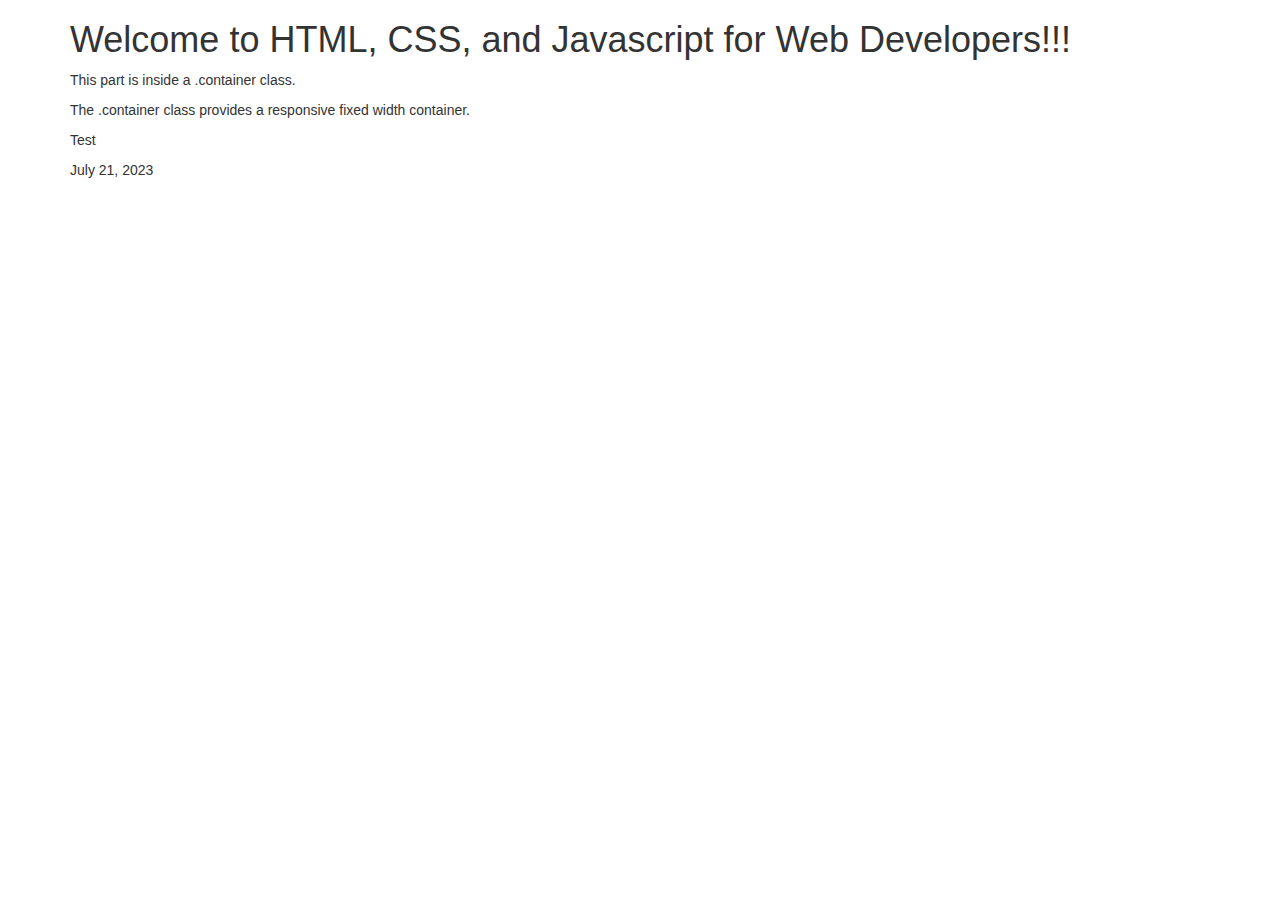
<file: index.html>
<!DOCTYPE html>
<html lang="en">
<head>
  <title>Welcome to HTML, CSS, and Javascript for Web Developers</title>
  <meta charset="utf-8">
  <meta name="viewport" content="width=device-width, initial-scale=1">
  <link rel="stylesheet" href="https://maxcdn.bootstrapcdn.com/bootstrap/3.4.1/css/bootstrap.min.css">
  <script src="https://ajax.googleapis.com/ajax/libs/jquery/3.6.4/jquery.min.js"></script>
  <script src="https://maxcdn.bootstrapcdn.com/bootstrap/3.4.1/js/bootstrap.min.js"></script>
</head>
<body>
  
<div class="container">
  <h1>Welcome to HTML, CSS, and Javascript for Web Developers!!!</h1>
  <p>This part is inside a .container class.</p> 
  <p>The .container class provides a responsive fixed width container.</p>
  <p>Test</p>
<p>July 21, 2023</p>
</div>

</body>
</html>
</file>
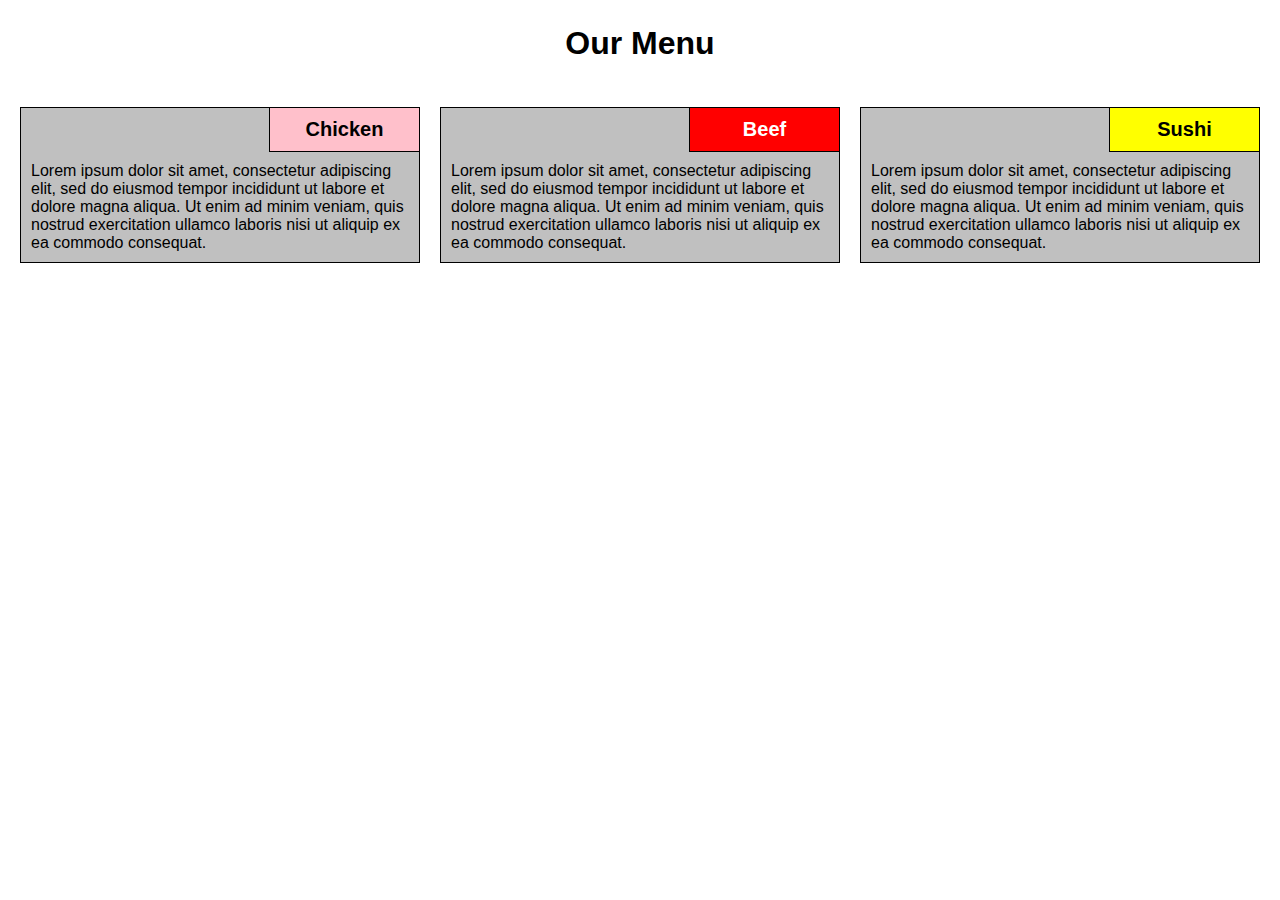
<file: module2-solution/index.html>
<!DOCTYPE html>
<html lang="en">
<head>
  <title>Welcome to HTML, CSS, and Javascript for Web Developers</title>
  <meta charset="utf-8">
  <meta name="viewport" content="width=device-width, initial-scale=1">
  <link rel="stylesheet" href="css/styles.css">
</head>
<body>
  <h1>Our Menu</h1>
  <div class="container">
    <div class="tile">
      <div class="wrapper">
      <div class="item">Chicken</div>
      <div class="description">Lorem ipsum dolor sit amet, consectetur adipiscing elit, sed do eiusmod tempor incididunt ut labore et dolore magna aliqua. Ut enim ad minim veniam, quis nostrud exercitation ullamco laboris nisi ut aliquip ex ea commodo consequat.</div>
    </div>
    </div>

    <div class="tile">
      <div class="wrapper">
      <div class="item">Beef</div>
      <div class="description">Lorem ipsum dolor sit amet, consectetur adipiscing elit, sed do eiusmod tempor incididunt ut labore et dolore magna aliqua. Ut enim ad minim veniam, quis nostrud exercitation ullamco laboris nisi ut aliquip ex ea commodo consequat.</div>
    </div>
    </div>

    <div class="tile">
      <div class="wrapper">
      <div class="item">Sushi</div>
      <div class="description">Lorem ipsum dolor sit amet, consectetur adipiscing elit, sed do eiusmod tempor incididunt ut labore et dolore magna aliqua. Ut enim ad minim veniam, quis nostrud exercitation ullamco laboris nisi ut aliquip ex ea commodo consequat.</div>
    </div>
    </div>
  </div>
</body>
</html>
</file>
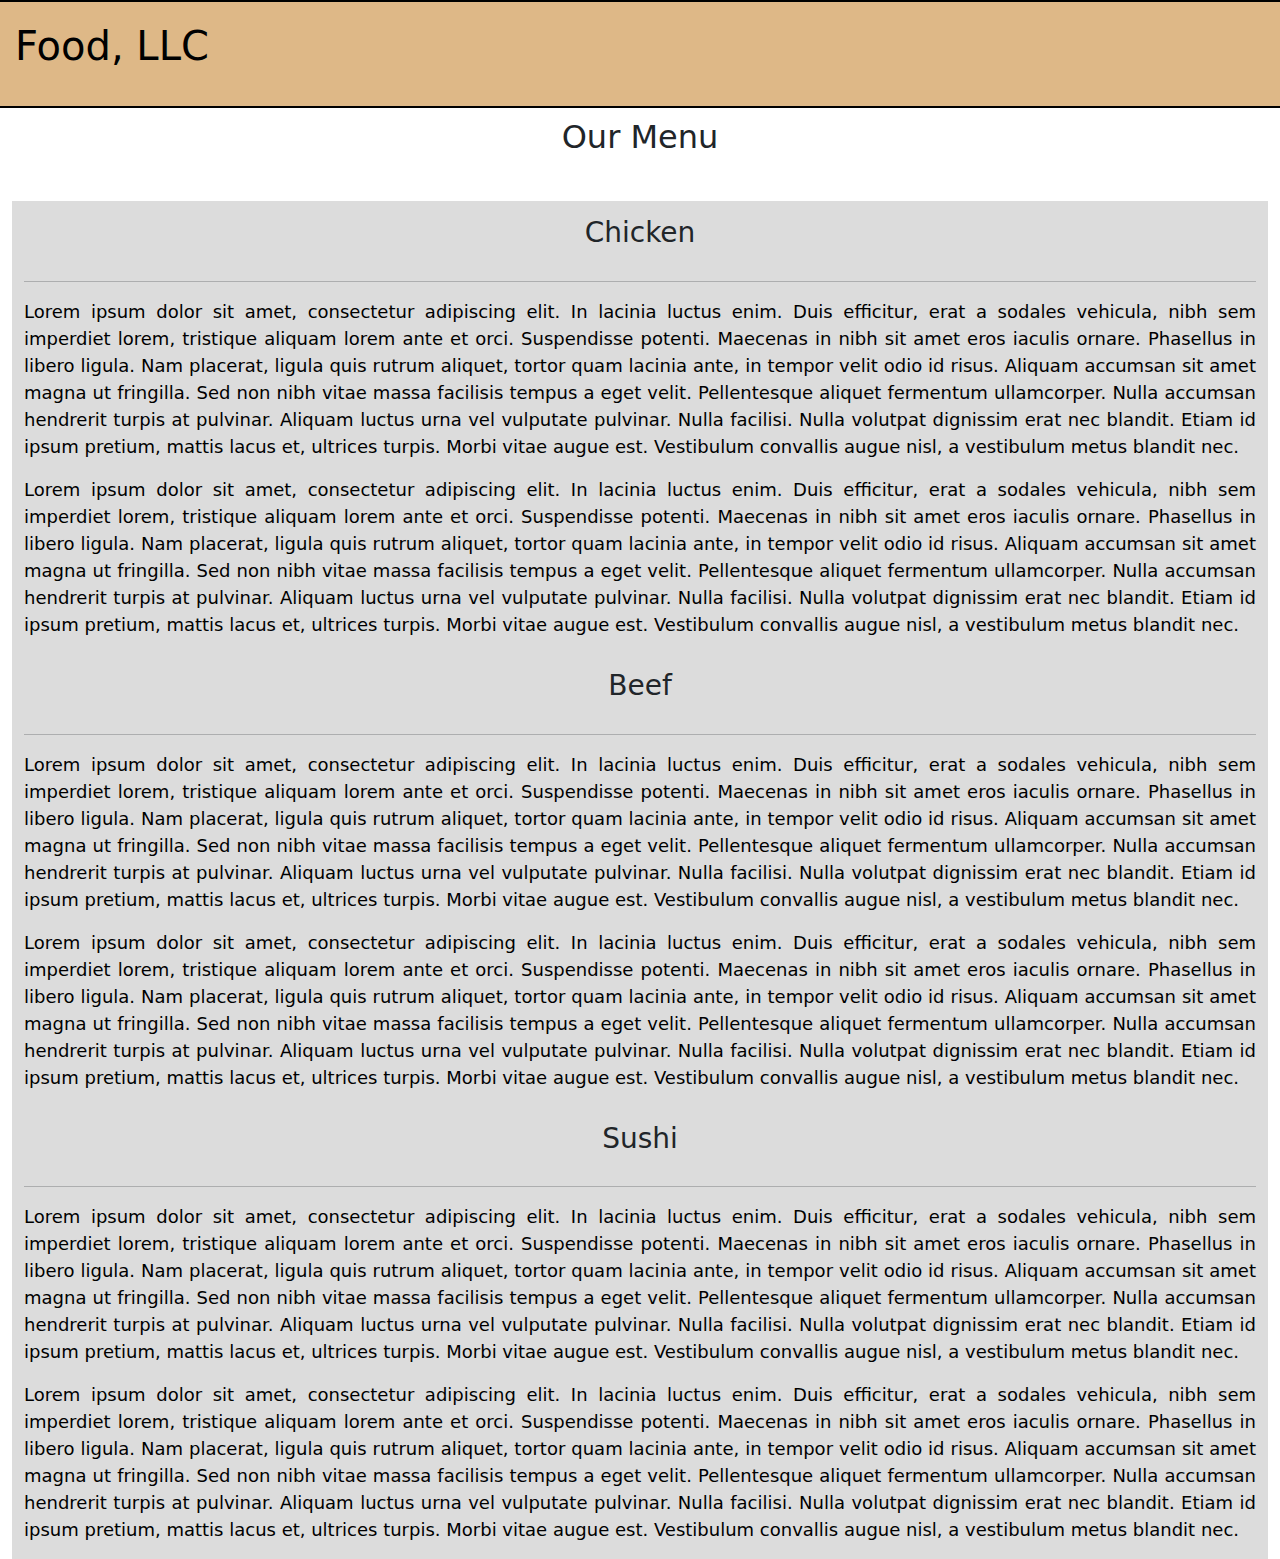
<file: module3-solution/index.html>
<!DOCTYPE html>
<html lang="en">
<head>
  <title>Welcome to HTML, CSS, and Javascript for Web Developers</title>
  <meta charset="utf-8">
  <meta name="viewport" content="width=device-width, initial-scale=1">
  <link rel="stylesheet" href="vendors/bootstrap-5.3.0-dist/css/bootstrap.min.css">
  <link rel="stylesheet" href="css/styles.css">
</head>
<body>
  <header>
    <nav class="navbar">
      <div class="container-fluid g-0">
        <span class="navbarcontainer">
        <span class="navbar-brand h1"><h1>Food, LLC</h1></span>
        <!-- start hamburger menu-->
        <button class="navbar-toggler d-sm-block d-md-none" type="button" data-bs-toggle="collapse" data-bs-target="#showHideTheNAV" aria-controls="showHideTheNAV" aria-expanded="false" aria-label="Toggle navigation">
          <span class="navbar-toggler-icon"></span>
        </button>
      </span>
        <!-- end hamburger menu-->
        <div class="collapse navbar-collapse" id="showHideTheNAV">
          <ul class="navbar-nav me-auto mb-2 mg-lg-0">
            <li class="nav-item text-center">
              <a class="nav-link active" aria-current="page" href="#">Chicken</a>
            </li>
            <li class="nav-item text-center">
              <a class="nav-link" aria-current="page" href="#">Beef</a>
            </li>
            <li class="nav-item text-center">
              <a class="nav-link" aria-current="page" href="#">Sushi</a>
            </li>
          </ul>
        </div>
      </div>
    </nav>
  </header>
  <section id="nonHeader">
    <div class="container-fluid">
      <div class="text-center"><h2>Our Menu</h2></div>
      <div class="container-fluid menuDetails">
        <div class="row">
          <div class="col-12">
            <h3 class="text-center">Chicken</h3>
            <hr>
            <p>Lorem ipsum dolor sit amet, consectetur adipiscing elit. In lacinia luctus enim. Duis efficitur, erat a sodales vehicula, nibh sem imperdiet lorem, tristique aliquam lorem ante et orci. Suspendisse potenti. Maecenas in nibh sit amet eros iaculis ornare. Phasellus in libero ligula. Nam placerat, ligula quis rutrum aliquet, tortor quam lacinia ante, in tempor velit odio id risus. Aliquam accumsan sit amet magna ut fringilla. Sed non nibh vitae massa facilisis tempus a eget velit. Pellentesque aliquet fermentum ullamcorper. Nulla accumsan hendrerit turpis at pulvinar. Aliquam luctus urna vel vulputate pulvinar. Nulla facilisi. Nulla volutpat dignissim erat nec blandit. Etiam id ipsum pretium, mattis lacus et, ultrices turpis. Morbi vitae augue est. Vestibulum convallis augue nisl, a vestibulum metus blandit nec.</p>
            <p>Lorem ipsum dolor sit amet, consectetur adipiscing elit. In lacinia luctus enim. Duis efficitur, erat a sodales vehicula, nibh sem imperdiet lorem, tristique aliquam lorem ante et orci. Suspendisse potenti. Maecenas in nibh sit amet eros iaculis ornare. Phasellus in libero ligula. Nam placerat, ligula quis rutrum aliquet, tortor quam lacinia ante, in tempor velit odio id risus. Aliquam accumsan sit amet magna ut fringilla. Sed non nibh vitae massa facilisis tempus a eget velit. Pellentesque aliquet fermentum ullamcorper. Nulla accumsan hendrerit turpis at pulvinar. Aliquam luctus urna vel vulputate pulvinar. Nulla facilisi. Nulla volutpat dignissim erat nec blandit. Etiam id ipsum pretium, mattis lacus et, ultrices turpis. Morbi vitae augue est. Vestibulum convallis augue nisl, a vestibulum metus blandit nec.</p>

            <h3 class="text-center">Beef</h3>
            <hr>
            <p>Lorem ipsum dolor sit amet, consectetur adipiscing elit. In lacinia luctus enim. Duis efficitur, erat a sodales vehicula, nibh sem imperdiet lorem, tristique aliquam lorem ante et orci. Suspendisse potenti. Maecenas in nibh sit amet eros iaculis ornare. Phasellus in libero ligula. Nam placerat, ligula quis rutrum aliquet, tortor quam lacinia ante, in tempor velit odio id risus. Aliquam accumsan sit amet magna ut fringilla. Sed non nibh vitae massa facilisis tempus a eget velit. Pellentesque aliquet fermentum ullamcorper. Nulla accumsan hendrerit turpis at pulvinar. Aliquam luctus urna vel vulputate pulvinar. Nulla facilisi. Nulla volutpat dignissim erat nec blandit. Etiam id ipsum pretium, mattis lacus et, ultrices turpis. Morbi vitae augue est. Vestibulum convallis augue nisl, a vestibulum metus blandit nec.</p>
            <p>Lorem ipsum dolor sit amet, consectetur adipiscing elit. In lacinia luctus enim. Duis efficitur, erat a sodales vehicula, nibh sem imperdiet lorem, tristique aliquam lorem ante et orci. Suspendisse potenti. Maecenas in nibh sit amet eros iaculis ornare. Phasellus in libero ligula. Nam placerat, ligula quis rutrum aliquet, tortor quam lacinia ante, in tempor velit odio id risus. Aliquam accumsan sit amet magna ut fringilla. Sed non nibh vitae massa facilisis tempus a eget velit. Pellentesque aliquet fermentum ullamcorper. Nulla accumsan hendrerit turpis at pulvinar. Aliquam luctus urna vel vulputate pulvinar. Nulla facilisi. Nulla volutpat dignissim erat nec blandit. Etiam id ipsum pretium, mattis lacus et, ultrices turpis. Morbi vitae augue est. Vestibulum convallis augue nisl, a vestibulum metus blandit nec.</p>

            <h3 class="text-center">Sushi</h3>
            <hr>
            <p>Lorem ipsum dolor sit amet, consectetur adipiscing elit. In lacinia luctus enim. Duis efficitur, erat a sodales vehicula, nibh sem imperdiet lorem, tristique aliquam lorem ante et orci. Suspendisse potenti. Maecenas in nibh sit amet eros iaculis ornare. Phasellus in libero ligula. Nam placerat, ligula quis rutrum aliquet, tortor quam lacinia ante, in tempor velit odio id risus. Aliquam accumsan sit amet magna ut fringilla. Sed non nibh vitae massa facilisis tempus a eget velit. Pellentesque aliquet fermentum ullamcorper. Nulla accumsan hendrerit turpis at pulvinar. Aliquam luctus urna vel vulputate pulvinar. Nulla facilisi. Nulla volutpat dignissim erat nec blandit. Etiam id ipsum pretium, mattis lacus et, ultrices turpis. Morbi vitae augue est. Vestibulum convallis augue nisl, a vestibulum metus blandit nec.</p>
            <p>Lorem ipsum dolor sit amet, consectetur adipiscing elit. In lacinia luctus enim. Duis efficitur, erat a sodales vehicula, nibh sem imperdiet lorem, tristique aliquam lorem ante et orci. Suspendisse potenti. Maecenas in nibh sit amet eros iaculis ornare. Phasellus in libero ligula. Nam placerat, ligula quis rutrum aliquet, tortor quam lacinia ante, in tempor velit odio id risus. Aliquam accumsan sit amet magna ut fringilla. Sed non nibh vitae massa facilisis tempus a eget velit. Pellentesque aliquet fermentum ullamcorper. Nulla accumsan hendrerit turpis at pulvinar. Aliquam luctus urna vel vulputate pulvinar. Nulla facilisi. Nulla volutpat dignissim erat nec blandit. Etiam id ipsum pretium, mattis lacus et, ultrices turpis. Morbi vitae augue est. Vestibulum convallis augue nisl, a vestibulum metus blandit nec.</p>
          </div>
        </div>
      </div>
      
    </div>
  </section>
</body>
  <script src="vendors/jquery/jquery_3.6.4.min.js"></script>
  <script src="vendors/bootstrap-5.3.0-dist/js/bootstrap.min.js"></script>
</html>
</file>
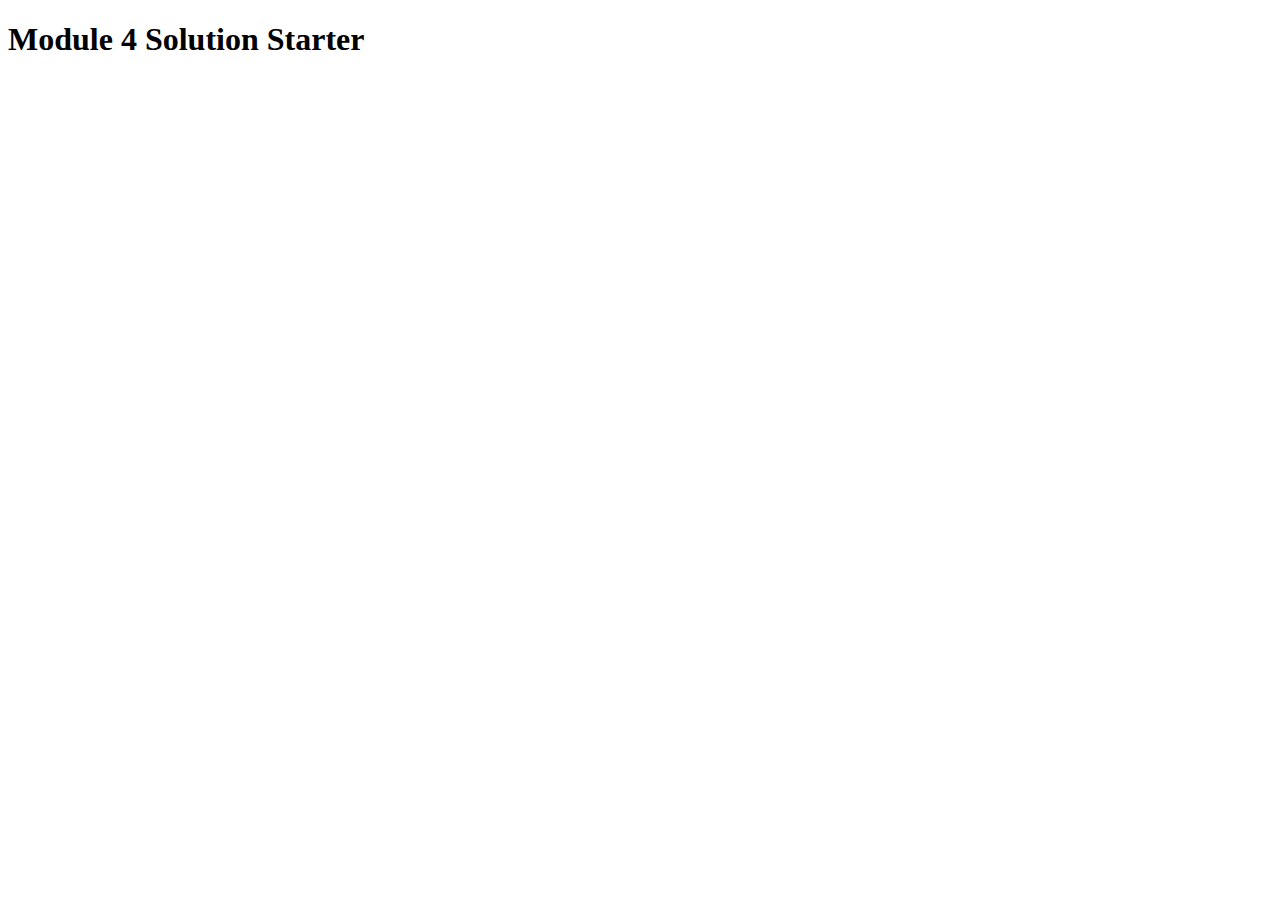
<file: module4-solution/index.html>
<!DOCTYPE html>
<html>
<head>
  <meta charset="utf-8">
  <title>Module 4 Solution Starter</title>
  <script>
    var names = []; // DO NOT REMOVE
  </script>
  <script src="SpeakHello.js"></script>
  <script src="SpeakGoodBye.js"></script>
  <script src="script.js"></script>
</head>
<body>
  <h1>Module 4 Solution Starter</h1>
</body>
</html>
</file>
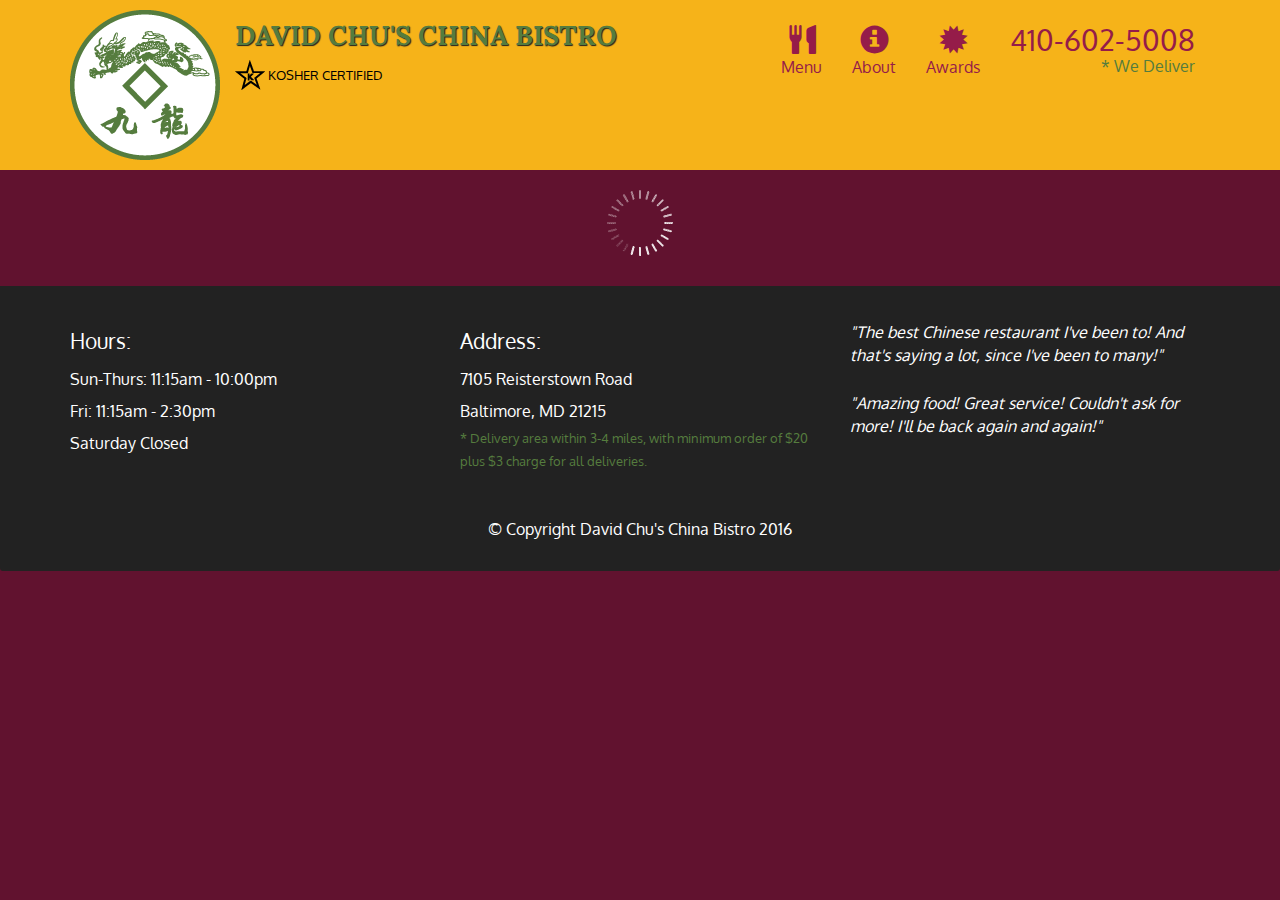
<file: module5-solution/index.html>
<!doctype html>
<html lang="en">
  <head>
    <meta charset="utf-8">
    <meta http-equiv="X-UA-Compatible" content="IE=edge">
    <meta name="viewport" content="width=device-width, initial-scale=1">
    <title>David Chu's China Bistro</title>
    <link rel="stylesheet" href="css/bootstrap.min.css">
    <link rel="stylesheet" href="css/styles.css">
    <link href='https://fonts.googleapis.com/css?family=Oxygen:400,300,700' rel='stylesheet' type='text/css'>
    <link href='https://fonts.googleapis.com/css?family=Lora' rel='stylesheet' type='text/css'>
  </head>
<body>
  <header>
    <nav id="header-nav" class="navbar navbar-default">
      <div class="container">
        <div class="navbar-header">
          <a href="index.html" class="pull-left visible-md visible-lg">
            <div id="logo-img" alt="Logo image"></div>
          </a>

          <div class="navbar-brand">
            <a href="index.html"><h1>David Chu's China Bistro</h1></a>
            <p>
              <img src="images/star-k-logo.png" alt="Kosher certification">
              <span>Kosher Certified</span>
            </p>
          </div>

          <button id="navbarToggle" type="button" class="navbar-toggle collapsed" data-toggle="collapse" data-target="#collapsable-nav" aria-expanded="false">
            <span class="sr-only">Toggle navigation</span>
            <span class="icon-bar"></span>
            <span class="icon-bar"></span>
            <span class="icon-bar"></span>
          </button>
        </div>
        
        <div id="collapsable-nav" class="collapse navbar-collapse">
           <ul id="nav-list" class="nav navbar-nav navbar-right">
            <li id="navHomeButton" class="visible-xs active">
              <a href="index.html">
                <span class="glyphicon glyphicon-home"></span> Home</a>
            </li>
            <li id="navMenuButton">
              <a href="#" onclick="$dc.loadMenuCategories();">
                <span class="glyphicon glyphicon-cutlery"></span><br class="hidden-xs"> Menu</a>
            </li>
            <li>
              <a href="#">
                <span class="glyphicon glyphicon-info-sign"></span><br class="hidden-xs"> About</a>
            </li>
            <li>
              <a href="#">
                <span class="glyphicon glyphicon-certificate"></span><br class="hidden-xs"> Awards</a>
            </li>
            <li id="phone" class="hidden-xs">
              <a href="tel:410-602-5008">
                <span>410-602-5008</span></a><div>* We Deliver</div>
            </li>
          </ul><!-- #nav-list -->
        </div><!-- .collapse .navbar-collapse -->
      </div><!-- .container -->
    </nav><!-- #header-nav -->
  </header>

  <div id="call-btn" class="visible-xs">
    <a class="btn" href="tel:410-602-5008">
    <span class="glyphicon glyphicon-earphone"></span>
    410-602-5008
    </a>
  </div>
  <div id="xs-deliver" class="text-center visible-xs">* We Deliver</div>

  <div id="main-content" class="container"></div>

  <footer class="panel-footer">
    <div class="container">
      <div class="row">
        <section id="hours" class="col-sm-4">
          <span>Hours:</span><br>
          Sun-Thurs: 11:15am - 10:00pm<br>
          Fri: 11:15am - 2:30pm<br>
          Saturday Closed
          <hr class="visible-xs">
        </section>
        <section id="address" class="col-sm-4">
          <span>Address:</span><br>
          7105 Reisterstown Road<br>
          Baltimore, MD 21215
          <p>* Delivery area within 3-4 miles, with minimum order of $20 plus $3 charge for all deliveries.</p>
          <hr class="visible-xs">
        </section>
        <section id="testimonials" class="col-sm-4">
          <p>"The best Chinese restaurant I've been to! And that's saying a lot, since I've been to many!"</p>
          <p>"Amazing food! Great service! Couldn't ask for more! I'll be back again and again!"</p>
        </section>
      </div>
      <div class="text-center">&copy; Copyright David Chu's China Bistro 2016</div>
    </div>
  </footer>

  <!-- jQuery (Bootstrap JS plugins depend on it) -->
  <script src="js/jquery-2.1.4.min.js"></script>
  <script src="js/bootstrap.min.js"></script>
  <script src="js/ajax-utils.js"></script>
  <script src="js/script.js"></script>
</body>
</html>
</file>
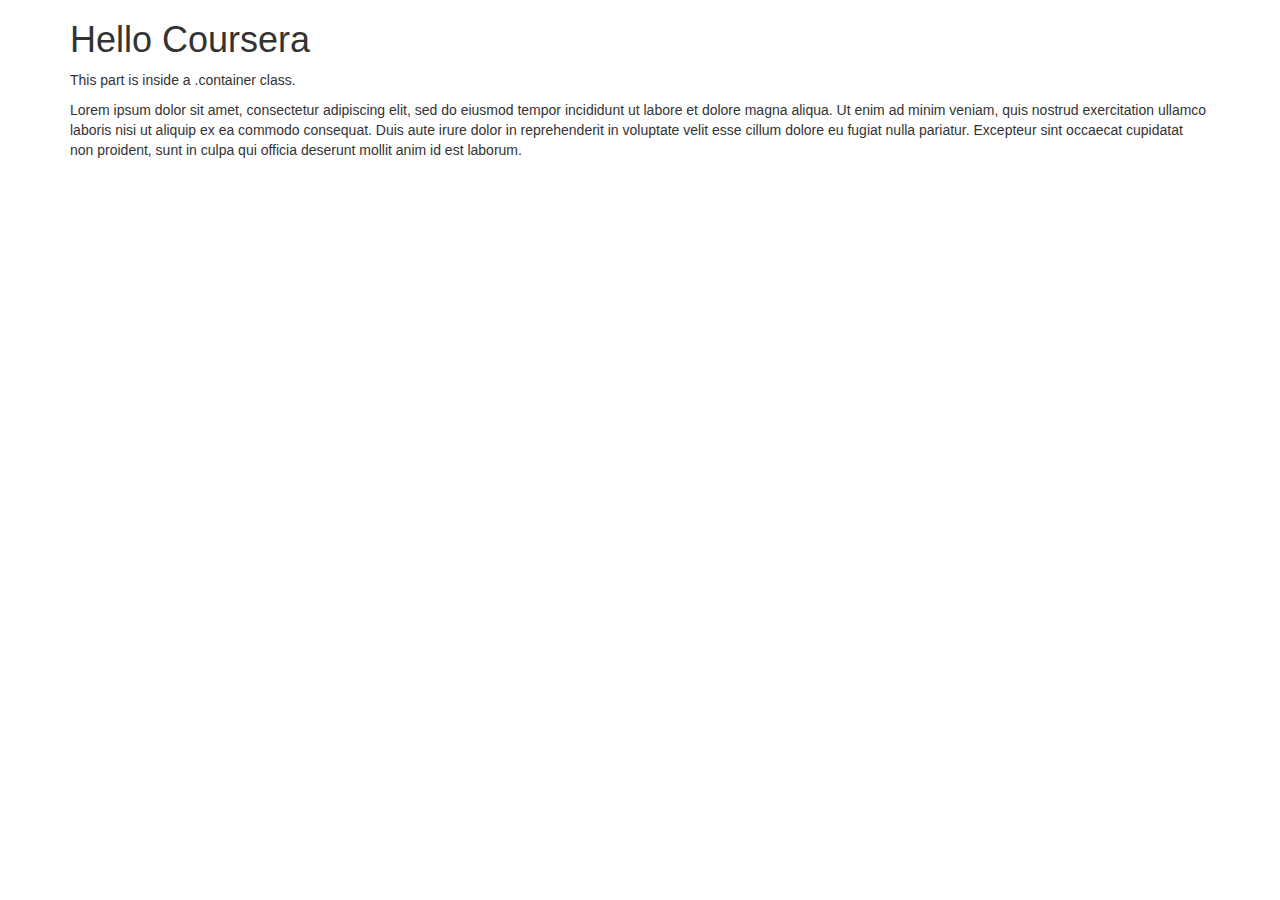
<file: site/index.html>
<!DOCTYPE html>
<html lang="en">
<head>
  <title>Welcome to HTML, CSS, and Javascript for Web Developers</title>
  <meta charset="utf-8">
  <meta name="viewport" content="width=device-width, initial-scale=1">
  <link rel="stylesheet" href="https://maxcdn.bootstrapcdn.com/bootstrap/3.4.1/css/bootstrap.min.css">
  <script src="https://ajax.googleapis.com/ajax/libs/jquery/3.6.4/jquery.min.js"></script>
  <script src="https://maxcdn.bootstrapcdn.com/bootstrap/3.4.1/js/bootstrap.min.js"></script>
</head>
<body>
  
<div class="container">
  <h1>Hello Coursera</h1>
  <p>This part is inside a .container class.</p>
  <p>Lorem ipsum dolor sit amet, consectetur adipiscing elit, sed do eiusmod tempor incididunt ut labore et dolore magna aliqua. Ut enim ad minim veniam, quis nostrud exercitation ullamco laboris nisi ut aliquip ex ea commodo consequat. Duis aute irure dolor in reprehenderit in voluptate velit esse cillum dolore eu fugiat nulla pariatur. Excepteur sint occaecat cupidatat non proident, sunt in culpa qui officia deserunt mollit anim id est laborum.</p>
</div>

</body>
</html>
</file>
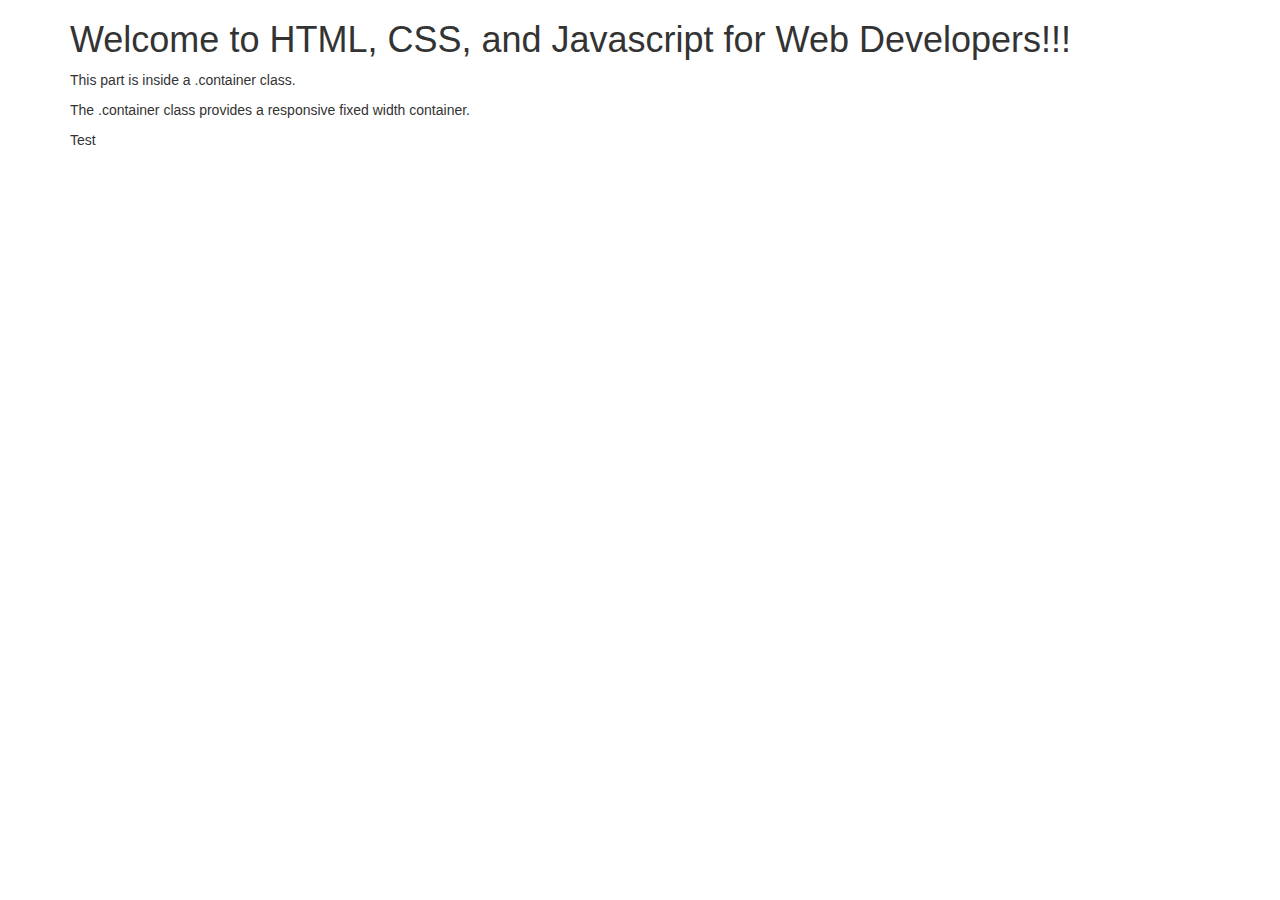
<file: contact.html>
<!DOCTYPE html>
<html lang="en">
<head>
  <title>Welcome to HTML, CSS, and Javascript for Web Developers</title>
  <meta charset="utf-8">
  <meta name="viewport" content="width=device-width, initial-scale=1">
  <link rel="stylesheet" href="https://maxcdn.bootstrapcdn.com/bootstrap/3.4.1/css/bootstrap.min.css">
  <script src="https://ajax.googleapis.com/ajax/libs/jquery/3.6.4/jquery.min.js"></script>
  <script src="https://maxcdn.bootstrapcdn.com/bootstrap/3.4.1/js/bootstrap.min.js"></script>
</head>
<body>
  
<div class="container">
  <h1>Welcome to HTML, CSS, and Javascript for Web Developers!!!</h1>
  <p>This part is inside a .container class.</p> 
  <p>The .container class provides a responsive fixed width container.</p>
  <p>Test</p>        
</div>

</body>
</html>
</file>
<file: module2-solution/css/styles.css>
* {box-sizing:border-box;margin:0;padding:0;}
body {background-color:#fff;padding:0 10px;font-family:Arial, Helvetica, sans-serif;font-size:100%;}
h1 {text-align: center;margin:0;padding:25px 0 35px 0;}
.tile {
    width:100%;
    padding:10px;
    box-sizing: border-box;
    float:left;
}
.wrapper {
    background-color:silver;border:1px solid #000;
}
.item {
    border-left:1px solid #000;
    border-bottom:1px solid #000;
    width:150px;
    float:right;
    text-align: center;
    padding:10px 0;
    font-size:125%;
    font-weight:700;
    font-family:'Trebuchet MS', 'Lucida Sans Unicode', 'Lucida Grande', 'Lucida Sans', Arial, sans-serif;
}
.description {
    padding:10px;clear: both;
}

.container .tile:nth-child(1) .item {background-color:pink;}
.container .tile:nth-child(2) .item {background-color:red; color:#fff;}
.container .tile:nth-child(3) .item {background-color:yellow;}

@media (min-width: 768px) and (max-width: 991px) {
    .container .tile:nth-child(1),
    .container .tile:nth-child(2) {width:50%;}
    .container .tile:nth-child(3) {width:100%;}
}



/*desktop*/
@media (min-width: 992px)  {
    .tile {
        width:calc(100%/3);
    }
}
</file>
<file: module3-solution/css/styles.css>
body {background-color:#fff;}
.navbarcontainer {background-color:burlywood;width:100%;padding:15px 0;border-top:2px solid #000;border-bottom:2px solid #000;}
.navbar {padding:0;}
.navbar-brand {margin-left:15px;float:left;}
.navbar-toggler {float:right;}
#nonHeader h2 {padding:10px 0 25px 0;}
.menuDetails {background-color:gainsboro;margin-top:20px;}
.menuDetails h3 {padding:15px 0;}
.menuDetails p {font-size:18px;color:#000;text-align:justify;}

/*mobile*/
@media only screen and (max-width: 767px)  {
    .navbar-toggler {margin:0 15px 5px 0;}
    ul.navbar-nav li {border-bottom:2px solid gray;}
    .menuDetails {width:80%;}
}

/*tablet*/
@media only screen and (min-width: 768px) and (max-width: 991px) {
    
}

/*desktop*/
@media only screen and (min-width: 992px)  {
    
}

/*tablet desktop and bigger*/
@media only screen and (min-width: 768px) {
    
}
</file>
<file: module5-solution/css/styles.css>
body {
  font-size: 16px;
  color: #fff;
  background-color: #61122f;
  font-family: 'Oxygen', sans-serif;
}

/** HEADER **/
#header-nav {
  background-color: #f6b319;
  border-radius: 0;
  border: 0;
}

#logo-img {
  background: url('../images/restaurant-logo_large.png') no-repeat;
  width: 150px;
  height: 150px;
  margin: 10px 15px 10px 0;
}

.navbar-brand {
  padding-top: 25px;
}
.navbar-brand h1 { /* Restaurant name */
  font-family: 'Lora', serif;
  color: #557c3e;
  font-size: 1.5em;
  text-transform: uppercase;
  font-weight: bold;
  text-shadow: 1px 1px 1px #222;
  margin-top: 0;
  margin-bottom: 0;
  line-height: .75;
}
.navbar-brand a:hover, .navbar-brand a:focus {
  text-decoration: none;
}
.navbar-brand p { /* Kosher cert */
  color: #000;
  text-transform: uppercase;
  font-size: .7em;
  margin-top: 15px;
}
.navbar-brand p span { /* Star-K */
  vertical-align: middle;
}

#nav-list {
  margin-top: 10px;
}
#nav-list a {
  color: #951C49;
  text-align: center;
}
#nav-list a:hover {
  background: #E7E7E7;
}
#nav-list a span {
  font-size: 1.8em;
}

#phone {
  margin-top: 5px;
}
#phone a { /* Phone number */
  text-align: right;
  padding-bottom: 0;
}
#phone div { /* We Deliver */
  color: #557c3e;
  text-align: right;
  padding-right: 15px;
}

.navbar-header button.navbar-toggle, .navbar-header .icon-bar {
  border: 1px solid #61122f;
}
.navbar-header button.navbar-toggle {
  clear: both;
  margin-top: -30px;
}
/* END HEADER */

/* FOOTER */
.panel-footer {
  margin-top: 30px;
  padding-top: 35px;
  padding-bottom: 30px;
  background-color: #222;
  border-top: 0;
}
.panel-footer div.row {
  margin-bottom: 35px;
}
#hours, #address {
  line-height: 2;
}
#hours > span, #address > span {
  font-size: 1.3em;
}
#address p {
  color: #557c3e;
  font-size: .8em;
  line-height: 1.8;
}
#testimonials {
  font-style: italic;
}
#testimonials p:nth-child(2) {
  margin-top: 25px;
}
/* END FOOTER */



/* HOME PAGE */
.container .jumbotron {
  box-shadow: 0 0 50px #3F0C1F;
  border: 2px solid #3F0C1F;
}

#menu-tile, #specials-tile, #map-tile {
  height: 250px;
  width: 100%;
  margin-bottom: 15px;
  position: relative;
  border: 2px solid #3F0C1F;
  overflow: hidden;
}
#menu-tile:hover, #specials-tile:hover, #map-tile:hover {
  box-shadow: 0 1px 5px 1px #cccccc;
}
#menu-tile {
  background: url('../images/menu-tile.jpg') no-repeat;
  background-position: center;
}
#specials-tile {
  background: url('../images/specials-tile.jpg') no-repeat;
  background-position: center;
}
#menu-tile span, #specials-tile span, #map-tile span {
  position: absolute;
  bottom: 0;
  right: 0;
  width: 100%;
  text-align: center;
  font-size: 1.6em;
  text-transform: uppercase;
  background-color: #000;
  color: #fff;
  opacity: .8;
}
/* END HOME PAGE */

/* MENU CATEGORIES PAGE */
.category-tile { 
  position: relative;
  border: 2px solid #3F0C1F;
  overflow: hidden;
  width: 200px;
  height: 200px;
  margin: 0 auto 15px;
}
.category-tile span {
  position: absolute;
  bottom: 0;
  right: 0;
  width: 100%;
  text-align: center;
  font-size: 1.2em;
  text-transform: uppercase;
  background-color: #000;
  color: #fff;
  opacity: .8;
}
.category-tile:hover {
  box-shadow: 0 1px 5px 1px #cccccc;
}

#menu-categories-title + div {
  margin-bottom: 50px;
}
/* END MENU CATEGORIES PAGE */

/* SINGLE CATEGORY PAGE */
.menu-item-tile {
  margin-bottom: 25px;
}
.menu-item-tile hr {
  width: 80%;
}
.menu-item-tile .menu-item-price {
  font-size: 1.1em;
  text-align: right;
  margin-top: -15px;
  margin-right: -15px;
}
.menu-item-tile .menu-item-price span {
  font-size: .6em;
}
.menu-item-photo {
  position: relative;
  border: 2px solid #3F0C1F; 
  overflow: hidden;
  padding: 0;
  margin-right: -15px;
  margin-left: auto;
  margin-bottom: 20px;
  max-width: 250px;
}
.menu-item-photo div {
  position: absolute;
  bottom: 0;
  right: 0;
  width: 80px;
  background-color: #557c3e;
  text-align: center;
}
.menu-item-description {
  padding-right: 30px;
}
h3.menu-item-title {
  margin: 0 0 10px;
}
.menu-item-details {
  font-size: .9em;
  font-style: italic;
}
/* END SINGLE CATEGORY PAGE */


/********** Large devices only **********/
@media (min-width: 1200px) {
  .container .jumbotron {
    background: url('../images/jumbotron_1200.jpg') no-repeat;
    height: 675px;
  }
}

/********** Medium devices only **********/
@media (min-width: 992px) and (max-width: 1199px) {
  /* Header */
  #logo-img {
    background: url('../images/restaurant-logo_medium.png') no-repeat;
    width: 100px;
    height: 100px;
    margin: 5px 5px 5px 0;
  }
  /* End Header */

  /* Home Page */
  .container .jumbotron {
    background: url('../images/jumbotron_992.jpg') no-repeat;
    height: 558px;
  }
  /* End Home Page */
}

/********** Small devices only **********/
@media (min-width: 768px) and (max-width: 991px) {
  /* Home Page */
  .container .jumbotron {
    background: url('../images/jumbotron_768.jpg') no-repeat;
    height: 432px;
  }
  /* End Home Page */
}

/********** Extra small devices only **********/
@media (max-width: 767px) {
  /* Header */
  .navbar-brand {
    padding-top: 10px;
    height: 80px;
  }
  .navbar-brand h1 { /* Restaurant name */
    padding-top: 10px;
    font-size: 5vw; /* 1vw = 1% of viewport width */
  }
  .navbar-brand p { /* Kosher cert */
    font-size: .6em;
    margin-top: 12px;
  }
  .navbar-brand p img { /* Star-K */
    height: 20px;
  }

  #collapsable-nav a { /* Collapsed nav menu text */
    font-size: 1.2em;
  }
  #collapsable-nav a span { /* Collapsed nav menu glyph */
    font-size: 1em;
    margin-right: 5px;
  }

  #call-btn > a {
    font-size: 1.5em;
    display: block;
    margin: 0 20px;
    padding: 10px;
    border: 2px solid #fff;
    background-color: #f6b319;
    color: #951c49;
  }
  #xs-deliver {
    margin-top: 5px;
    font-size: .7em;
    letter-spacing: .1em;
    text-transform: uppercase;
  }
  /* End Header */

  /* Footer */
  .panel-footer section {
    margin-bottom: 30px;
    text-align: center;
  }
  .panel-footer section:nth-child(3) {
    margin-bottom: 0; /* margin already exists on the whole row */
  }
  .panel-footer section hr {
    width: 50%;
  }
  /* End Footer */

  /* Home Page */
  .container .jumbotron {
    margin-top: 30px;
    padding: 0;
  }
  #menu-tile, #specials-tile {
    width: 360px;
    margin: 0 auto 15px;
  }

  .menu-item-photo {
    margin-right: auto;
  }
  .menu-item-tile .menu-item-price {
    text-align: center;
  }
  .menu-item-description {
    text-align: center;;
  }
}


/********** Super extra small devices Only :-) (e.g., iPhone 4) **********/
@media (max-width: 479px) {
  /* Header */
  .navbar-brand h1 { /* Restaurant name */
    padding-top: 5px;
    font-size: 6vw;
  }
  /* End Header */
  
  /* Home page */
  #menu-tile, #specials-tile {
    width: 280px;
    margin: 0 auto 15px;
  }

  .col-xxs-12 {
    position: relative;
    min-height: 1px;
    padding-right: 15px;
    padding-left: 15px;
    float: left;
    width: 100%;
  }
}
</file>
